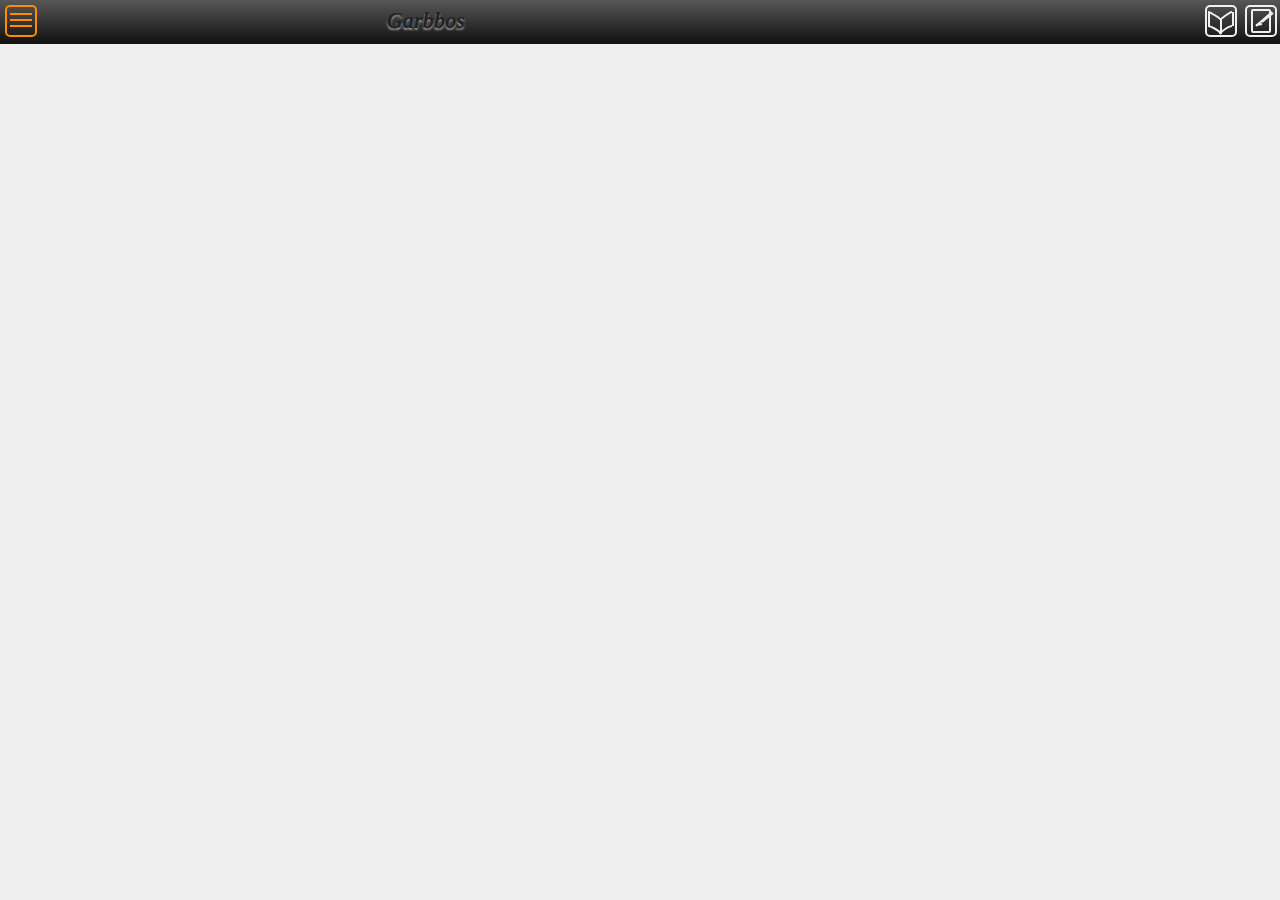
<file: index.html>
<!doctype html>
<html>
<head>
    <title>Garbbos</title>
    <meta charset="utf-8">
    <meta name="viewport" content="width=device-width, initial-scale=1">

    <link rel="icon" type="image/png" href="img/favicon.ico">
    <link rel="stylesheet" type="text/css" href="libs/estilo.css">
    <script src="./libs/abbos.js" defer></script>
    <script src="./libs/apps.js" defer></script>

</head>
<body>
    <div class="links">
        <a href="./index.html" id="garbbos" class="menu">
            <svg width="38" height="38">
            <g stroke="#efefef" fill="transparent" stroke-width="2">
                <rect x="6" y="6" rx="4" ry="4" width="30" height="30"/>
                <path d="M10 14 L32 14"/>
                <path d="M10 20 L32 20"/>
                <path d="M10 26 L32 26"/>
            </g>
            </svg>
        </a>
        <div class="marco">
            <a href="#" class="titulo">Garbbos</a>
        </div>
        <a href="#" class="icon">
            <svg width="38" height="38">
            <g stroke="#efefef" fill="transparent" stroke-width="2">
                <rect x="6" y="6" rx="4" ry="4" width="30" height="30"/>
                <path d="M9 12 L9 26"/>
                <path d="M21 20 L21 34"/>
                <path d="M33 12 L33 26"/>
                <path d="M 8 12 C 10 12, 20 18, 21 20"/>
                <path d="M 20 20 C 22 18, 30 12, 32 12"/>
                <path d="M 8 26 C 10 26, 19 30, 21 34"/>
                <path d="M 20 34 C 22 30, 30 26, 32 26"/>
            </g>
            </svg>
        </a>
        <a href="#" id="write" class="icon">
            <svg width="38" height="38">
                <g stroke="#efefef" fill="transparent" stroke-width="2">
                    <rect x="6" y="6" rx="4" ry="4" width="30" height="30"/>
                    <rect x="12" y="10" rx="1" ry="1" width="18" height="22"/>
                    <line x1="16" x2="32" y1="26" y2="12"/>
                    <line x1="16" x2="22" y1="25" y2="24"/>
                    <line x1="22" x2="33" y1="22" y2="13"/>
                </g>
            </svg>
        </a>
    </div>

    <div id="popup" class="popup">
            <div class="articulo">
                <div class="cabecera">
                    <form class="title">
                        <input type="text" class="mytitle" id="mytitle" name="title" value="" placeholder="Title...">
                    </form>
                    <a href="#" id="btn_close" class="btn_close">
                        <svg width="28" height="28">
                            <g stroke="#efefef" fill="transparent" stroke-width="2">
                                <rect x="2" y="2" rx="2" ry="2" width="24" height="24"/>
                                <line x1="10" x2="18" y1="10" y2="18"/>
                                <line x1="10" x2="18" y1="18" y2="10"/>
                            </g>
                        </svg>
                    </a>
                </div>
                <div class="texto">
                    <form class="">
                        <textarea class="area" id="area" wrap="hard" placeholder="Write Text..." maxlength="600">Hola estmaos aqui en tel test
                        </textarea>
                    </form>
                </div>
            </div>
    </div>

    <div id="statusBar" class="statusbar">
        <p id="statusMsg" class="statusText"></p>
    </div>
</body>
</html>
</file>
<file: libs/estilo.css>
body{
      background-color: #efefef;
      color: #232323;
      margin: 0;
      padding: 0;
      width: 100%;
}
a{
    text-decoration: none;
    color: #232323;
    background-color: transparent;
}
a:hover{
    cursor: pointer;
}

.svg path{
    transition: all 1s;
}
.marco{
    margin-top: 8px;
    flex: 2 0 120px;
}
.titulo{
    display: inline-block;
    vertical-align: bottom;
    font-size: 1.4em;
    font-style: italic;
    font-weight: bolder;
    text-shadow:  0 2px 2px #9b9b9b;
}
.titulo:hover{
    color: #ff8c00;
    background-color: transparent;
}

.links{
    background-color: #575757;
    background: linear-gradient(#575757, #131313);
    border-bottom: solid 2px #131313;
	color: #ffffff;
    display: flex;
    flex-flow: row wrap;
    width: 100%;
}
.menu{
    flex: 1 0 40px;

}
.icon{
    flex: 0 0 40px;
}

svg:hover line{
    stroke: #ff8c00;
}
svg:hover rect{
    stroke: #ff8c00;
}
svg:hover path{
    stroke: #ff8c00;
}
.more:hover circle{
    fill: #696969;
}
.articulo{
    border: solid 2px #575757;
    border-radius: 4px;
    position: fixed;
    width: 80%;
    top: 30%;
    left: 10%;
    z-index: 30;
}
.popup{
    opacity: 0;
    transition: opacity .2s;
}
.cabecera{
    background-color: #ff8c00;
    background: linear-gradient(#ff8c00, #ff6a22);
    color: #575757;
    display: flex;
    flex-flow: row wrap;
}
.btn_close{
    flex: 0 0 26px;
}
.btn_close svg:hover rect{
    stroke: #252525;
}
.btn_close svg:hover line{
    stroke: #252525;
}
.title{
    flex: 10 1 20px;
}
.mytitle{
    width: 40px;
}
.mytitle:focus{
    width: 160px;
    transition: width .4s;
}
.texto{
    background-color: #efefef;
    background: linear-gradient(#efefef, #cecece);
    color: #575757;
    font-weight: normal;
    padding: 1px 0 1px 0;
}
textarea{
    box-sizing: border-box;
    height: 240px;
    width: 100%;
}
.popupTitle{
    margin-left: 4%;
}

.color{
    background: #ff8c00;
    color: #696969;
}
.cabecera{
    background-color: #ff8c00;
    background: linear-gradient(#ff8c00, #ff6a22);
    color: #232323;
    border-bottom: solid 1px #131313;
    font-weight: bold;
    font-size: 1em;
    padding: 2px;
    margin: 0;
}

.statusbar{
    position: fixed;
    bottom: 5%;
    display: none;
}
</file>
